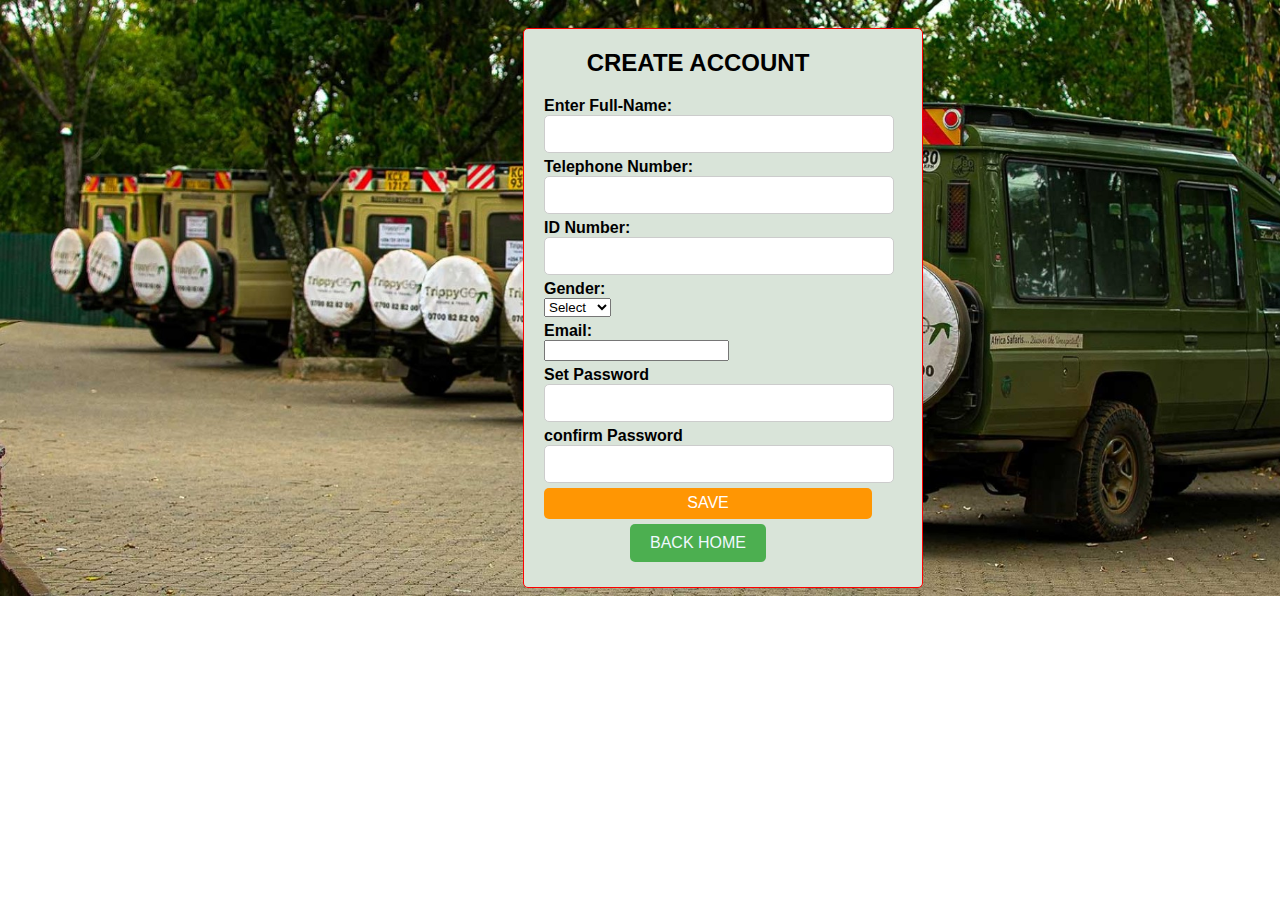
<file: create-account.html>
<!DOCTYPE html>
<html lang="en">
<head>
    <meta charset="UTF-8">
    <meta http-equiv="X-UA-Compatible" content="IE=edge">
    <meta name="viewport" content="width=device-width, initial-scale=1.0">
    <link rel="icon" href="./img/safari logo.png" type="image/png">
    <title>create-account</title>
</head>
<body>
     <!-- <a href="login.html"><button id="btn-login"> BACK TO LOGIN PAGE</button></a> -->

     <!-- --------------------- -->
     <section class="container-card">
      <div class="account">
        <div class="container">
          <div class="create-account">
            <h2>CREATE ACCOUNT</h2>
            <div class="form-group">
              <label for="name"> Enter Full-Name:</label>
              <input type="text" id="name" name="name" required>
            </div>
        
            <div class="form-group">
              <label for="telephone">Telephone Number:</label>
              <input type="text" id="telephone" name="telephone" min="5" required>
            </div>
        
            <div class="form-group">
              <label for="idNumber">ID Number:</label>
              <input type="text" id="idNumber" name="idNumber" min="5" max="15" step="1" required>
            </div>
        
            <div class="form-group">
              <label for="gender">Gender:</label>
              <select id="gender" name="gender" required>
                <option value="">Select</option>
                <option value="male">Male</option>
                <option value="female">Female</option>
                <option value="other">Other</option>
              </select>
            </div>
        
            <div class="form-group">
              <label for="email">Email:</label>
              <input type="email" id="email" name="email" required>
            </div>
            
            <div class="form-group">
              <label for="password">Set Password</label>
              <input type="text" id="Password" name="Password" required>
            </div>
            <div class="form-group">
              <label for="confirm password">confirm Password</label>
              <input type="text" id="Password" name="Password" required>
            </div>
            <div class="form-group">
              <button type="submit">SAVE</button>
            </div>
            
  
            <div class="form-group1">
              <!-- back home button -->
                  <button id="btn-home" > <a href="index.html" class="back-home-link">BACK HOME</a></button>
            </div>
         
          
        
  
          </div>
        </div>
            
      </div>
     </section>
  <style>
      body {
        font-family: Arial, sans-serif;
        background-image: url(./img/vans1.jpg);
        height: 100%;
              width: 100%;
              background-repeat: no-repeat;
              background-size: cover;
      }
  
      .container {
        max-width: 400px;
        /* padding-left: 20px; */
        padding-right: 50px;
        padding-bottom: 20px;
        border: 1px solid #ff0000;
        border-radius: 5px;
        background-color: #d9e4d9;
        box-sizing: border-box;
        box-shadow: 2px rgb(0, 0, 0);
        
       }
       .container-card{
        justify-content: center;
        align-items: center;
        display: flex;
       }
       .account{
        margin-top: 20px;
        padding-left: 25rem;
        width: 650px;
       }

  
      h2 {
        text-align: center;
      }
  
      .form-group {
        margin-bottom: 5px;
        margin-top: 5px;
        align-items: center;
        padding-left: 20px;
      }
  
      .form-group label {
        display: block;
        font-weight: bold;
      }
  
      .form-group input[type="text"],
      .form-group input[type="password"] {
        width: 100%;
        padding: 10px;
        font-size: 14px;
        border-radius: 5px;
        border: 1px solid #ccc;
      }
  
      .form-group button {
        width: 100%;
        padding: 2%;
        font-size: 16px;
        border-radius: 5px;
        border: none;
        background-color: #ff9603;
        color: #fff;
        cursor: pointer;
      }
      
  
      .form-group button:hover {
        background-color: #adec80;
      }
      .form-group1 {
        margin-bottom: 5px;
        margin-top: 5px;
        align-items: center;
        display: flex;
        justify-content: center;
        /* padding-left: 20px; */
      }
      .back-home-button {
          display: inline-block;
          margin-top: 20px;
          text-decoration: none;
          padding: 10px;
          /* margin-left: 2%; */
          /* padding-left: 20% ; */
        }
        
        #btn-home {
          padding: 10px 20px;
          font-size: 16px;
          border-radius: 5px;
          border: none;
          background-color: #4caf50;
          text-decoration: none;
          cursor: pointer;
          transition: background-color 0.3s;
        }
        
        #btn-home:hover {
          background-color: #cc941b;
        }
     
       
      .back-home-link{
        text-transform: capitalize;
        text-decoration: none;
        color: aliceblue;
      }
    
      </style>
    

</body>
</html>
</file>
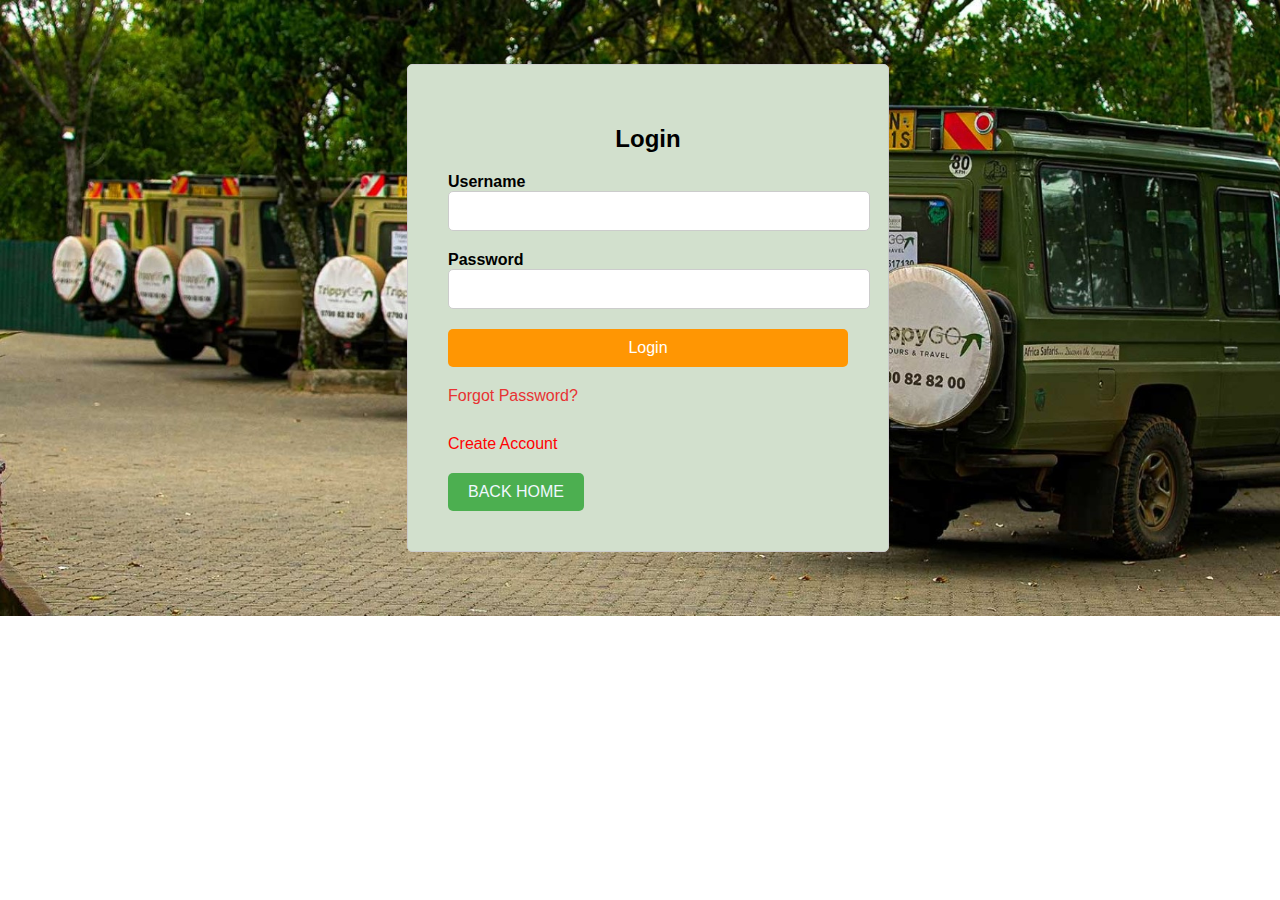
<file: login.html>
<!DOCTYPE html>
<html lang="en">
<head>
    <meta charset="UTF-8">
    <meta http-equiv="X-UA-Compatible" content="IE=edge">
    <meta name="viewport" content="width=device-width, initial-scale=1.0">
    <link rel="icon" href="./img/safari logo.png" type="image/png">
    <title>LOG-IN</title>
</head>
<body>
    <script src="script.js"></script>
    
        <div class="container">
            <h2>Login</h2>
            <form id="publicLoginForm">
                <!-- Public login -->
                <div class="form-group">
                  <label for="publicUsername">Username </label>
                  <input type="text" id="publicUsername" name="publicUsername" required>
                </div>
                <div class="form-group">
                  <label for="publicPassword">Password</label>
                  <input type="password" id="publicPassword" name="publicPassword" required>
                </div>
                <div class="form-group">
                  <button type="submit">Login</button>
                </div>
              </form>
            <form id="adminLoginForm">
            
            <div class="form-group" class="forgot-password" id="forgot-password-link">
              <a href="#" class="forgot-password-link">Forgot Password?</a>
            </div>
            <div class="form-group">
                <a href="create-account.html" class="create-account-link">Create Account</a>
            </div>

            <div class="form-group1">
               <!-- back home button -->
                  <button id="btn-home" > <a href="index.html" class="back-home-link">BACK HOME</a></button>
            </div>
             
              
          </div>

        <style>
            body {
              font-family: Arial, sans-serif;
              background-image: url(./img/vans1.jpg);
              height: 100%;
              width: 100%;
              background-repeat: no-repeat;
              background-size: cover;
            }
        
            .container {
              max-width: 400px;
              margin: 4rem auto;
              padding: 40px;
              border: 1px solid #ccc;
              border-radius: 5px;
              background-color: #d2e0cd;
            }
        
            h2 {
              text-align: center;
            }
        
            .form-group {
              margin-bottom: 20px;
            }
        
            .form-group label {
              display: block;
              font-weight: bold;
            }
        
            .form-group input[type="text"],
            .form-group input[type="password"] {
              width: 100%;
              padding: 10px;
              font-size: 16px;
              border-radius: 5px;
              border: 1px solid #ccc;
            }
        
            .form-group button {
              width: 100%;
              padding: 10px;
              font-size: 16px;
              border-radius: 5px;
              border: none;
              background-color: #ff9603;
              color: #fff;
              cursor: pointer;
            }
            
        
            .form-group button:hover {
              background-color: #adec80;
            }
            .create-account-link {
              display: inline-block;
              margin-top: 10px;
              color: #ff0303;
              text-decoration: none;
            }
            .forgot-password-link{
              color: #e73333;
              text-decoration: none;
            }
            .forgot-password-link:hover{
              color: #ff9500;
              text-decoration: underline;
            }

            .create-account-link:hover {
              text-decoration: underline;
              color: #fcae04;
            }
            .back-home-button {
                display: inline-block;
                margin-top: 10px;
                text-decoration: none;
              }
              
              #btn-home {
                padding: 10px 20px;
                font-size: 16px;
                border-radius: 5px;
                border: none;
                background-color: #4caf50;
                text-decoration: none;
                cursor: pointer;
                transition: background-color 0.3s;
              }
              
              #btn-home:hover {
                background-color: #cc941b;
              }
           
             
            .back-home-link{
              text-transform: capitalize;
              text-decoration: none;
              color: aliceblue;
            }

            

            


            
          </style>
    
            

    
    
</body>
</html>
</file>
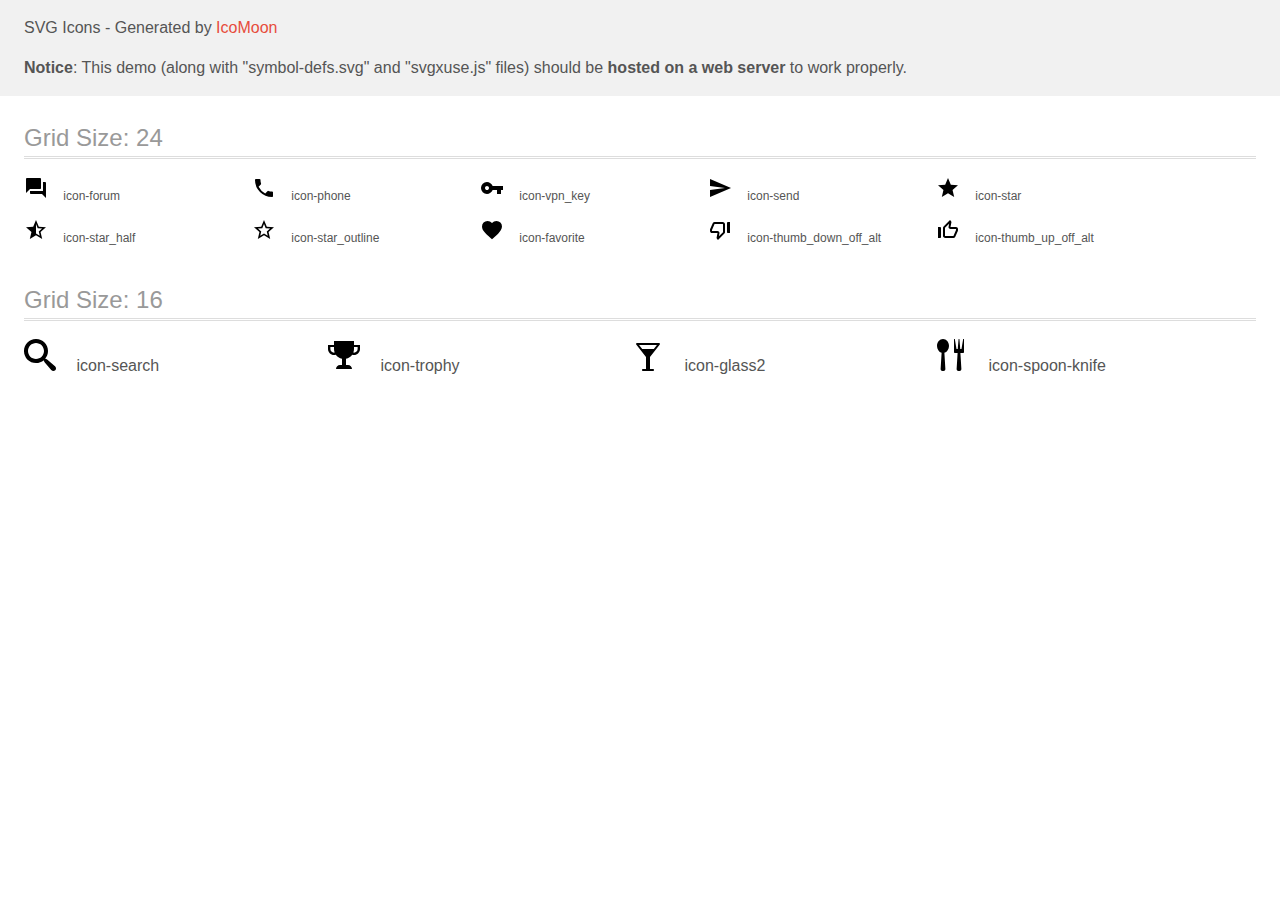
<file: svg/demo-external-svg.html>
<!doctype html>
<html>
<head>
    <title>IcoMoon - SVG Icons</title>
    <meta charset="utf-8">
    <meta name="viewport" content="width=device-width, initial-scale=1">
    <link rel="stylesheet" href="demo-files/demo.css">
    <link rel="stylesheet" href="style.css">
</head>
<body>
<header class="bgc1 clearfix">
<div class="mhl">
    <p>SVG Icons - Generated by <a href="https://icomoon.io/app">IcoMoon</a></p><p><strong>Notice</strong>: This demo (along with "symbol-defs.svg" and "svgxuse.js" files) should be <b>hosted on a web server</b> to work properly.</p>
</div>
</header>
    <div class="clearfix mhl ptl">
        <h1 class="mvm mtn fgc1">Grid Size: 24</h1>
        <div class="glyph fs1">
            <div class="clearfix pbs">
                <svg class="icon icon-forum"><use xlink:href="symbol-defs.svg#icon-forum"></use></svg><span class="name"> icon-forum</span>
            </div>
        </div>
        <div class="glyph fs1">
            <div class="clearfix pbs">
                <svg class="icon icon-phone"><use xlink:href="symbol-defs.svg#icon-phone"></use></svg><span class="name"> icon-phone</span>
            </div>
        </div>
        <div class="glyph fs1">
            <div class="clearfix pbs">
                <svg class="icon icon-vpn_key"><use xlink:href="symbol-defs.svg#icon-vpn_key"></use></svg><span class="name"> icon-vpn_key</span>
            </div>
        </div>
        <div class="glyph fs1">
            <div class="clearfix pbs">
                <svg class="icon icon-send"><use xlink:href="symbol-defs.svg#icon-send"></use></svg><span class="name"> icon-send</span>
            </div>
        </div>
        <div class="glyph fs1">
            <div class="clearfix pbs">
                <svg class="icon icon-star"><use xlink:href="symbol-defs.svg#icon-star"></use></svg><span class="name"> icon-star</span>
            </div>
        </div>
        <div class="glyph fs1">
            <div class="clearfix pbs">
                <svg class="icon icon-star_half"><use xlink:href="symbol-defs.svg#icon-star_half"></use></svg><span class="name"> icon-star_half</span>
            </div>
        </div>
        <div class="glyph fs1">
            <div class="clearfix pbs">
                <svg class="icon icon-star_outline"><use xlink:href="symbol-defs.svg#icon-star_outline"></use></svg><span class="name"> icon-star_outline</span>
            </div>
        </div>
        <div class="glyph fs1">
            <div class="clearfix pbs">
                <svg class="icon icon-favorite"><use xlink:href="symbol-defs.svg#icon-favorite"></use></svg><span class="name"> icon-favorite</span>
            </div>
        </div>
        <div class="glyph fs1">
            <div class="clearfix pbs">
                <svg class="icon icon-thumb_down_off_alt"><use xlink:href="symbol-defs.svg#icon-thumb_down_off_alt"></use></svg><span class="name"> icon-thumb_down_off_alt</span>
            </div>
        </div>
        <div class="glyph fs1">
            <div class="clearfix pbs">
                <svg class="icon icon-thumb_up_off_alt"><use xlink:href="symbol-defs.svg#icon-thumb_up_off_alt"></use></svg><span class="name"> icon-thumb_up_off_alt</span>
            </div>
        </div>
  </div>
    <div class="clearfix mhl ptl">
        <h1 class="mvm mtn fgc1">Grid Size: 16</h1>
        <div class="glyph fs2">
            <div class="clearfix pbs">
                <svg class="icon icon-search"><use xlink:href="symbol-defs.svg#icon-search"></use></svg><span class="name"> icon-search</span>
            </div>
        </div>
        <div class="glyph fs2">
            <div class="clearfix pbs">
                <svg class="icon icon-trophy"><use xlink:href="symbol-defs.svg#icon-trophy"></use></svg><span class="name"> icon-trophy</span>
            </div>
        </div>
        <div class="glyph fs2">
            <div class="clearfix pbs">
                <svg class="icon icon-glass2"><use xlink:href="symbol-defs.svg#icon-glass2"></use></svg><span class="name"> icon-glass2</span>
            </div>
        </div>
        <div class="glyph fs2">
            <div class="clearfix pbs">
                <svg class="icon icon-spoon-knife"><use xlink:href="symbol-defs.svg#icon-spoon-knife"></use></svg><span class="name"> icon-spoon-knife</span>
            </div>
        </div>
  </div>
<script defer src="svgxuse.js"></script>
</body>
</html>
</file>
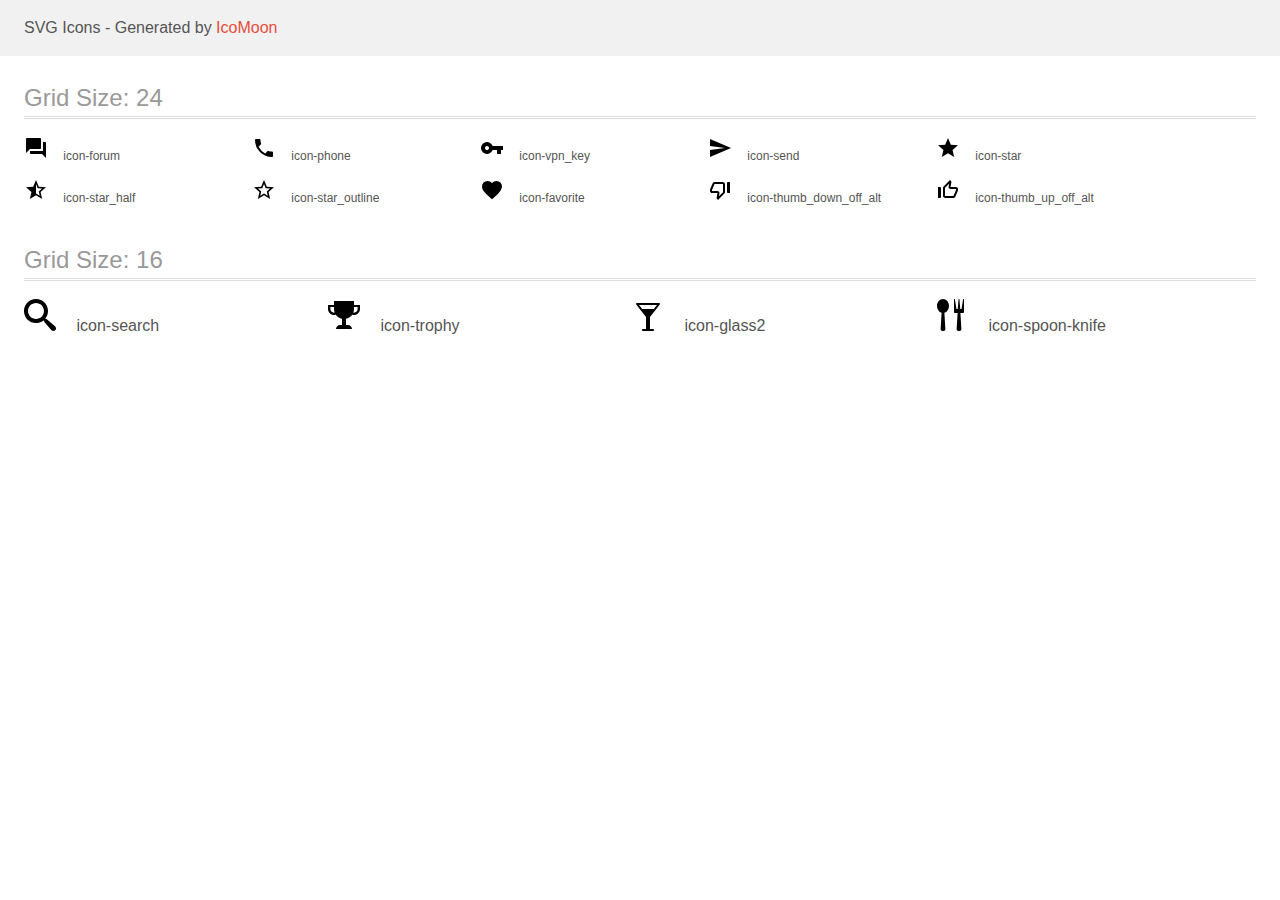
<file: svg/demo.html>
<!doctype html>
<html>
<head>
    <title>IcoMoon - SVG Icons</title>
    <meta charset="utf-8">
    <meta name="viewport" content="width=device-width, initial-scale=1">
    <link rel="stylesheet" href="demo-files/demo.css">
    <link rel="stylesheet" href="style.css">
</head>
<body>
<svg aria-hidden="true" style="position: absolute; width: 0; height: 0; overflow: hidden;" version="1.1" xmlns="http://www.w3.org/2000/svg" xmlns:xlink="http://www.w3.org/1999/xlink">
<defs>
<symbol id="icon-forum" viewBox="0 0 24 24">
<path d="M17.016 12q0 0.422-0.305 0.703t-0.727 0.281h-9.984l-3.984 4.031v-14.016q0-0.422 0.281-0.703t0.703-0.281h12.984q0.422 0 0.727 0.281t0.305 0.703v9zM21 6q0.422 0 0.703 0.281t0.281 0.703v15l-3.984-3.984h-11.016q-0.422 0-0.703-0.281t-0.281-0.703v-2.016h12.984v-9h2.016z"></path>
</symbol>
<symbol id="icon-phone" viewBox="0 0 24 24">
<path d="M6.609 10.781q2.25 4.359 6.609 6.609l2.203-2.203q0.469-0.469 1.031-0.234 1.688 0.563 3.563 0.563 0.422 0 0.703 0.281t0.281 0.703v3.516q0 0.422-0.281 0.703t-0.703 0.281q-7.031 0-12.023-4.992t-4.992-12.023q0-0.422 0.281-0.703t0.703-0.281h3.516q0.422 0 0.703 0.281t0.281 0.703q0 1.875 0.563 3.563 0.188 0.609-0.234 1.031z"></path>
</symbol>
<symbol id="icon-vpn_key" viewBox="0 0 24 24">
<path d="M6.984 14.016q0.797 0 1.406-0.609t0.609-1.406-0.609-1.406-1.406-0.609-1.383 0.609-0.586 1.406 0.586 1.406 1.383 0.609zM12.656 9.984h10.359v4.031h-2.016v3.984h-3.984v-3.984h-4.359q-0.609 1.641-2.273 2.813t-3.398 1.172q-2.484 0-4.242-1.758t-1.758-4.242 1.758-4.242 4.242-1.758q1.734 0 3.398 1.172t2.273 2.813z"></path>
</symbol>
<symbol id="icon-send" viewBox="0 0 24 24">
<path d="M2.016 21v-6.984l15-2.016-15-2.016v-6.984l21 9z"></path>
</symbol>
<symbol id="icon-star" viewBox="0 0 24 24">
<path d="M12 17.25l-6.188 3.75 1.641-7.031-5.438-4.734 7.172-0.609 2.813-6.609 2.813 6.609 7.172 0.609-5.438 4.734 1.641 7.031z"></path>
</symbol>
<symbol id="icon-star_half" viewBox="0 0 24 24">
<path d="M12 15.422l3.75 2.25-0.984-4.266 3.328-2.906-4.406-0.375-1.688-4.031v9.328zM21.984 9.234l-5.438 4.734 1.641 7.031-6.188-3.75-6.188 3.75 1.641-7.031-5.438-4.734 7.172-0.609 2.813-6.609 2.813 6.609z"></path>
</symbol>
<symbol id="icon-star_outline" viewBox="0 0 24 24">
<path d="M12 15.422l3.75 2.25-0.984-4.266 3.328-2.906-4.406-0.375-1.688-4.031-1.688 4.031-4.406 0.375 3.328 2.906-0.984 4.266zM21.984 9.234l-5.438 4.734 1.641 7.031-6.188-3.75-6.188 3.75 1.641-7.031-5.438-4.734 7.172-0.609 2.813-6.609 2.813 6.609z"></path>
</symbol>
<symbol id="icon-favorite" viewBox="0 0 24 24">
<path d="M12 21.328l-1.453-1.313q-2.484-2.25-3.609-3.328t-2.508-2.672-1.898-2.883-0.516-2.648q0-2.297 1.57-3.891t3.914-1.594q2.719 0 4.5 2.109 1.781-2.109 4.5-2.109 2.344 0 3.914 1.594t1.57 3.891q0 1.828-1.219 3.797t-2.648 3.422-4.664 4.359z"></path>
</symbol>
<symbol id="icon-thumb_down_off_alt" viewBox="0 0 24 24">
<path d="M20.016 15q-0.422 0-0.727-0.281t-0.305-0.703v-9q0-0.422 0.305-0.727t0.727-0.305h1.969v11.016h-1.969zM9.984 21.984l-0.422-0.469q-0.563-0.563-0.891-1.219-0.141-0.328-0.094-0.656l0.938-4.641h-5.531q-0.797 0-1.383-0.609t-0.586-1.406v-1.078q0-0.469 0.141-0.797l2.672-6.141q0.609-0.984 1.734-0.984h8.109q0.984 0 1.664 0.68t0.68 1.664v7.828q0 0.844-0.609 1.453zM10.875 18.281l4.125-4.078v-7.875q0-0.328-0.328-0.328h-8.109l-2.578 5.906v1.078h5.531q0.891 0 1.523 0.727t0.398 1.664z"></path>
</symbol>
<symbol id="icon-thumb_up_off_alt" viewBox="0 0 24 24">
<path d="M3.984 9q0.422 0 0.727 0.281t0.305 0.703v9q0 0.422-0.305 0.727t-0.727 0.305h-1.969v-11.016h1.969zM14.016 2.016l0.422 0.469q0.563 0.563 0.891 1.219 0.141 0.328 0.094 0.656l-0.938 4.641h5.531q0.797 0 1.383 0.609t0.586 1.406v1.078q0 0.422-0.141 0.797l-2.672 6.141q-0.609 0.984-1.734 0.984h-8.109q-0.984 0-1.664-0.68t-0.68-1.664v-7.828q0-0.844 0.609-1.453zM13.125 5.719l-4.125 4.078v7.875q0 0.328 0.328 0.328h8.109l2.578-5.906v-1.078h-5.531q-0.891 0-1.523-0.727t-0.398-1.664z"></path>
</symbol>
<symbol id="icon-search" viewBox="0 0 32 32">
<path d="M31.008 27.231l-7.58-6.447c-0.784-0.705-1.622-1.029-2.299-0.998 1.789-2.096 2.87-4.815 2.87-7.787 0-6.627-5.373-12-12-12s-12 5.373-12 12 5.373 12 12 12c2.972 0 5.691-1.081 7.787-2.87-0.031 0.677 0.293 1.515 0.998 2.299l6.447 7.58c1.104 1.226 2.907 1.33 4.007 0.23s0.997-2.903-0.23-4.007zM12 20c-4.418 0-8-3.582-8-8s3.582-8 8-8 8 3.582 8 8-3.582 8-8 8z"></path>
</symbol>
<symbol id="icon-trophy" viewBox="0 0 32 32">
<path d="M26 6v-4h-20v4h-6v4c0 3.314 2.686 6 6 6 0.627 0 1.232-0.096 1.801-0.275 1.443 2.063 3.644 3.556 6.199 4.075v6.2h-2c-2.209 0-4 1.791-4 4h16c0-2.209-1.791-4-4-4h-2v-6.2c2.555-0.519 4.756-2.012 6.199-4.075 0.568 0.179 1.173 0.275 1.801 0.275 3.314 0 6-2.686 6-6v-4h-6zM6 13.625c-1.999 0-3.625-1.626-3.625-3.625v-2h3.625v2c0 1.256 0.232 2.457 0.655 3.565-0.213 0.039-0.431 0.060-0.655 0.060zM29.625 10c0 1.999-1.626 3.625-3.625 3.625-0.224 0-0.442-0.021-0.655-0.060 0.423-1.107 0.655-2.309 0.655-3.565v-2h3.625v2z"></path>
</symbol>
<symbol id="icon-glass2" viewBox="0 0 32 32">
<path d="M27.786 5.618c0.236-0.301 0.28-0.711 0.113-1.055s-0.517-0.563-0.899-0.563h-22c-0.383 0-0.732 0.219-0.899 0.563s-0.123 0.754 0.113 1.055l9.786 12.455v11.927h-3c-0.552 0-1 0.448-1 1s0.448 1 1 1h10c0.552 0 1-0.448 1-1s-0.448-1-1-1h-3v-11.927l9.786-12.455zM24.943 6l-3.143 4h-11.599l-3.143-4h17.885z"></path>
</symbol>
<symbol id="icon-spoon-knife" viewBox="0 0 32 32">
<path d="M7 0c-3.314 0-6 3.134-6 7 0 3.31 1.969 6.083 4.616 6.812l-0.993 16.191c-0.067 1.098 0.778 1.996 1.878 1.996h1c1.1 0 1.945-0.898 1.878-1.996l-0.993-16.191c2.646-0.729 4.616-3.502 4.616-6.812 0-3.866-2.686-7-6-7zM27.167 0l-1.667 10h-1.25l-0.833-10h-0.833l-0.833 10h-1.25l-1.667-10h-0.833v13c0 0.552 0.448 1 1 1h2.604l-0.982 16.004c-0.067 1.098 0.778 1.996 1.878 1.996h1c1.1 0 1.945-0.898 1.878-1.996l-0.982-16.004h2.604c0.552 0 1-0.448 1-1v-13h-0.833z"></path>
</symbol>
</defs>
</svg>

<header class="bgc1 clearfix">
<div class="mhl">
    <p>SVG Icons - Generated by <a href="https://icomoon.io/app">IcoMoon</a></p>
</div>
</header>
    <div class="clearfix mhl ptl">
        <h1 class="mvm mtn fgc1">Grid Size: 24</h1>
        <div class="glyph fs1">
            <div class="clearfix pbs">
                <svg class="icon icon-forum"><use xlink:href="#icon-forum"></use></svg><span class="name"> icon-forum</span>
            </div>
        </div>
        <div class="glyph fs1">
            <div class="clearfix pbs">
                <svg class="icon icon-phone"><use xlink:href="#icon-phone"></use></svg><span class="name"> icon-phone</span>
            </div>
        </div>
        <div class="glyph fs1">
            <div class="clearfix pbs">
                <svg class="icon icon-vpn_key"><use xlink:href="#icon-vpn_key"></use></svg><span class="name"> icon-vpn_key</span>
            </div>
        </div>
        <div class="glyph fs1">
            <div class="clearfix pbs">
                <svg class="icon icon-send"><use xlink:href="#icon-send"></use></svg><span class="name"> icon-send</span>
            </div>
        </div>
        <div class="glyph fs1">
            <div class="clearfix pbs">
                <svg class="icon icon-star"><use xlink:href="#icon-star"></use></svg><span class="name"> icon-star</span>
            </div>
        </div>
        <div class="glyph fs1">
            <div class="clearfix pbs">
                <svg class="icon icon-star_half"><use xlink:href="#icon-star_half"></use></svg><span class="name"> icon-star_half</span>
            </div>
        </div>
        <div class="glyph fs1">
            <div class="clearfix pbs">
                <svg class="icon icon-star_outline"><use xlink:href="#icon-star_outline"></use></svg><span class="name"> icon-star_outline</span>
            </div>
        </div>
        <div class="glyph fs1">
            <div class="clearfix pbs">
                <svg class="icon icon-favorite"><use xlink:href="#icon-favorite"></use></svg><span class="name"> icon-favorite</span>
            </div>
        </div>
        <div class="glyph fs1">
            <div class="clearfix pbs">
                <svg class="icon icon-thumb_down_off_alt"><use xlink:href="#icon-thumb_down_off_alt"></use></svg><span class="name"> icon-thumb_down_off_alt</span>
            </div>
        </div>
        <div class="glyph fs1">
            <div class="clearfix pbs">
                <svg class="icon icon-thumb_up_off_alt"><use xlink:href="#icon-thumb_up_off_alt"></use></svg><span class="name"> icon-thumb_up_off_alt</span>
            </div>
        </div>
  </div>
    <div class="clearfix mhl ptl">
        <h1 class="mvm mtn fgc1">Grid Size: 16</h1>
        <div class="glyph fs2">
            <div class="clearfix pbs">
                <svg class="icon icon-search"><use xlink:href="#icon-search"></use></svg><span class="name"> icon-search</span>
            </div>
        </div>
        <div class="glyph fs2">
            <div class="clearfix pbs">
                <svg class="icon icon-trophy"><use xlink:href="#icon-trophy"></use></svg><span class="name"> icon-trophy</span>
            </div>
        </div>
        <div class="glyph fs2">
            <div class="clearfix pbs">
                <svg class="icon icon-glass2"><use xlink:href="#icon-glass2"></use></svg><span class="name"> icon-glass2</span>
            </div>
        </div>
        <div class="glyph fs2">
            <div class="clearfix pbs">
                <svg class="icon icon-spoon-knife"><use xlink:href="#icon-spoon-knife"></use></svg><span class="name"> icon-spoon-knife</span>
            </div>
        </div>
  </div>
<script defer src="svgxuse.js"></script>
</body>
</html>
</file>
<file: svg/demo-files/demo.css>
body {
  padding: 0;
  margin: 0;
  font-family: sans-serif;
  font-size: 1em;
  line-height: 1.5;
  color: #555;
  background: #fff;
}
h1 {
  font-size: 1.5em;
  font-weight: normal;
  box-shadow: 0 1px #ddd, 0 2px #fff, 0 3px #ddd;
}
small {
  font-size: .66666667em;
}
a {
  color: #e74c3c;
  text-decoration: none;
}
a:hover, a:focus {
  box-shadow: 0 1px #e74c3c;
}
.bshadow0, input {
  box-shadow: inset 0 -2px #e7e7e7;
}
input:hover {
  box-shadow: inset 0 -2px #ccc;
}
input, fieldset {
  font-size: 1em;
  margin: 0;
  padding: 0;
  border: 0;
}
input {
  color: inherit;
  line-height: 1.5;
  height: 1.5em;
  padding: .25em 0;
}
input:focus {
  outline: none;
  box-shadow: inset 0 -2px #449fdb;
}
.glyph {
  font-size: 16px;
  margin-right: 1.5em;
  float: left;
  width: 8em;
}
svg {
  color: #000;
}
.liga {
  width: 80%;
  width: calc(100% - 2.5em);
}
.talign-right {
  text-align: right;
}
.talign-center {
  text-align: center;
}
.bgc1 {
  background: #f1f1f1;
}
.fgc0 {
  color: #000;
}
.fgc1 {
  color: #999;
}
p {
  margin-top: 1em;
  margin-bottom: 1em;
}
.mvm {
  margin-top: .75em;
  margin-bottom: .75em;
}
.mtn {
  margin-top: 0;
}
.mtl, .mal {
  margin-top: 1.5em;
}
.mbl, .mal {
  margin-bottom: 1.5em;
}
.mal, .mhl {
  margin-left: 1.5em;
  margin-right: 1.5em;
}
.mhmm {
  margin-left: 1em;
  margin-right: 1em;
}
.ptl {
  padding-top: 1.5em;
}
.pbs, .pvs {
  padding-bottom: .25em;
}
.pvs, .pts {
  padding-top: .25em;
}
.unit {
  float: left;
}
.unitRight {
  float: right;
}
.size1of2 {
  width: 50%;
}
.size1of1 {
  width: 100%;
}
.clearfix:before, .clearfix:after {
  content: " ";
  display: table;
}
.clearfix:after {
  clear: both;
}
.hidden-true {
  display: none;
}
.textbox0 {
  width: 3em;
  background: #f1f1f1;
  padding: .25em .5em;
  line-height: 1.5;
  height: 1.5em;
}
.fs0 {
  font-size: 16px;
}
.fs1 {
  font-size: 24px;
}
.fs2 {
  font-size: 32px;
}
.name {
  font-size: 0.5em;
  margin-left: 1em;
}
</file>
<file: svg/style.css>
.icon {
  display: inline-block;
  width: 1em;
  height: 1em;
  stroke-width: 0;
  stroke: currentColor;
  fill: currentColor;
}

/* ==========================================
Single-colored icons can be modified like so:
.icon-name {
  font-size: 32px;
  color: red;
}
========================================== */
</file>
